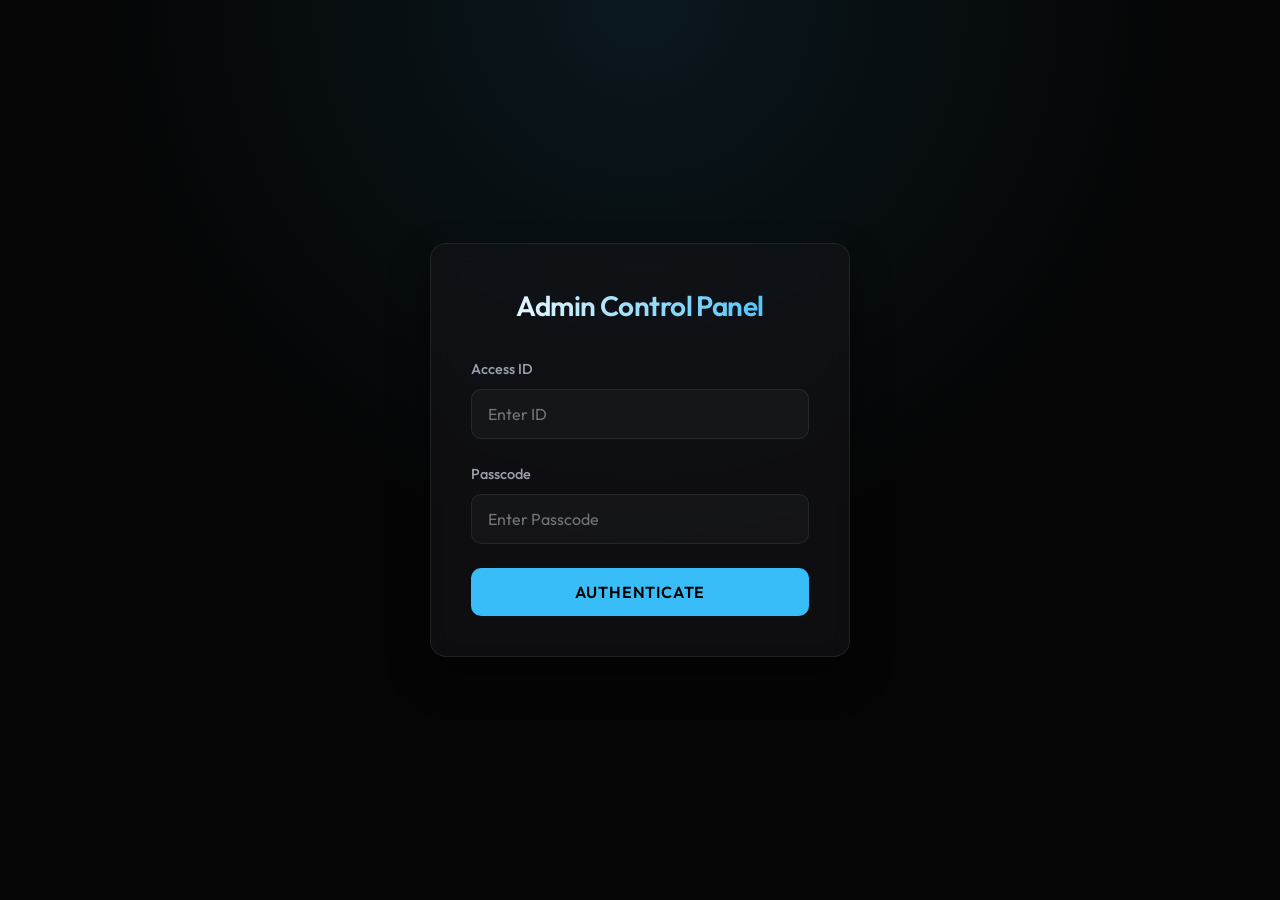
<file: admin.html>
<!DOCTYPE html>
<html lang="en">
<head>
    <meta charset="UTF-8">
    <meta name="viewport" content="width=device-width, initial-scale=1.0">
    <title>Admin Dashboard - RAHAT KHAN</title>
    <link rel="icon" type="image/gif" href="favicon.gif">
    <link href="https://fonts.googleapis.com/css2?family=Outfit:wght@300;400;500;600;700&display=swap" rel="stylesheet">
    <style>
        :root {
            --bg-base: #050505;
            --bg-panel: rgba(20, 20, 25, 0.6);
            --bg-input: rgba(255, 255, 255, 0.03);
            --text-main: #ffffff;
            --text-muted: #9ca3af;
            --primary: #38bdf8;
            --primary-hover: #0ea5e9;
            --danger: #ef4444;
            --success: #10b981;
            --border: rgba(255, 255, 255, 0.08);
            --border-glow: rgba(56, 189, 248, 0.3);
        }
        * { box-sizing: border-box; margin: 0; padding: 0; font-family: 'Outfit', sans-serif; }
        
        body { 
            background-color: var(--bg-base); 
            background-image: radial-gradient(circle at 50% 0%, rgba(56, 189, 248, 0.1) 0%, transparent 50%);
            color: var(--text-main); 
            line-height: 1.6;
            min-height: 100vh;
        }

        /* Glassmorphism Utilities */
        .glass {
            background: var(--bg-panel);
            backdrop-filter: blur(12px);
            -webkit-backdrop-filter: blur(12px);
            border: 1px solid var(--border);
            border-radius: 16px;
        }

        .container { max-width: 1000px; margin: 40px auto; padding: 0 20px; }
        
        h1, h2, h3, h4 { font-weight: 600; letter-spacing: -0.02em; }
        
        /* Login Screen */
        #login-screen {
            display: flex; flex-direction: column; align-items: center; justify-content: center; height: 100vh;
            padding: 20px;
        }
        .login-box {
            padding: 40px; width: 100%; max-width: 420px; text-align: center;
            box-shadow: 0 20px 40px rgba(0,0,0,0.4);
        }
        .login-box h2 { margin-bottom: 30px; font-size: 28px; background: linear-gradient(to right, #fff, #38bdf8); -webkit-background-clip: text; -webkit-text-fill-color: transparent; }
        
        /* Form Inputs */
        .input-group { margin-bottom: 24px; text-align: left; }
        .input-group label { display: block; margin-bottom: 8px; color: var(--text-muted); font-size: 0.9em; font-weight: 500; }
        .input-group input, .input-group textarea, .input-group select {
            width: 100%; padding: 14px 16px; background: var(--bg-input); border: 1px solid var(--border);
            border-radius: 10px; color: #fff; font-size: 1em; transition: all 0.3s ease;
            outline: none;
        }
        .input-group input:focus, .input-group textarea:focus, .input-group select:focus {
            border-color: var(--primary); box-shadow: 0 0 0 3px var(--border-glow);
            background: rgba(255,255,255,0.06);
        }
        textarea { resize: vertical; min-height: 120px; }

        /* Buttons */
        .btn {
            display: inline-flex; align-items: center; justify-content: center;
            background: var(--primary); color: #000; border: none; padding: 14px 28px; border-radius: 10px;
            font-weight: 600; cursor: pointer; transition: all 0.3s ease; width: 100%;
            font-size: 1em; text-transform: uppercase; letter-spacing: 0.05em;
        }
        .btn:hover { background: var(--primary-hover); transform: translateY(-2px); box-shadow: 0 10px 20px rgba(56, 189, 248, 0.2); }
        .btn:active { transform: translateY(0); }
        .btn-success { background: var(--success); color: #fff; }
        .btn-success:hover { background: #059669; box-shadow: 0 10px 20px rgba(16, 185, 129, 0.2); }
        .btn-danger { background: var(--danger); color: #fff; }
        .btn-danger:hover { background: #dc2626; box-shadow: 0 10px 20px rgba(239, 68, 68, 0.2); }
        .btn-outline { background: transparent; border: 1px solid var(--border); color: #fff; }
        .btn-outline:hover { background: rgba(255,255,255,0.05); border-color: #fff; box-shadow: none; }

        /* Dashboard Layout */
        #dashboard { display: none; padding-bottom: 80px; }
        .header-bar {
            display: flex; flex-direction: column; gap: 20px;
            margin-bottom: 40px; padding: 30px;
            background: linear-gradient(135deg, rgba(20,20,25,0.8), rgba(56,189,248,0.05));
        }
        @media(min-width: 768px) {
            .header-bar { flex-direction: row; justify-content: space-between; align-items: center; }
        }
        .header-actions { display: flex; gap: 12px; flex-wrap: wrap; }
        .header-actions .btn { width: auto; padding: 10px 20px; font-size: 0.85em; }

        /* Instruction Banner */
        .info-banner {
            background: rgba(56, 189, 248, 0.1); border-left: 4px solid var(--primary);
            padding: 20px; border-radius: 0 12px 12px 0; margin-bottom: 40px;
        }
        .info-banner h3 { color: var(--primary); margin-bottom: 8px; font-size: 1.1em; }
        .info-banner p { color: #d1d5db; font-size: 0.95em; }

        /* Sections */
        .section-card { padding: 30px; margin-bottom: 30px; transition: transform 0.3s ease; }
        .section-card:hover { border-color: rgba(255,255,255,0.15); }
        .section-header { margin-bottom: 25px; border-bottom: 1px solid var(--border); padding-bottom: 15px; }
        .section-header h3 { font-size: 1.4em; color: var(--primary); }

        .form-grid { display: grid; grid-template-columns: 1fr; gap: 0 24px; }
        @media(min-width: 768px) { .form-grid { grid-template-columns: 1fr 1fr; } }
        .full-width { grid-column: 1 / -1; }

        /* Lists (Projects/Skills) */
        .list-container {
            max-height: 250px; overflow-y: auto; background: rgba(0,0,0,0.2); 
            border-radius: 12px; padding: 10px; margin-bottom: 25px; border: 1px solid var(--border);
        }
        .list-container::-webkit-scrollbar { width: 6px; }
        .list-container::-webkit-scrollbar-track { background: transparent; }
        .list-container::-webkit-scrollbar-thumb { background: var(--border); border-radius: 10px; }
        
        .list-item {
            display: flex; justify-content: space-between; align-items: center;
            padding: 12px 16px; border-bottom: 1px solid var(--border);
            background: rgba(255,255,255,0.02); margin-bottom: 4px; border-radius: 8px;
            transition: background 0.2s;
        }
        .list-item:hover { background: rgba(255,255,255,0.05); }
        .list-item:last-child { border-bottom: none; margin-bottom: 0; }
        .list-item-title { font-weight: 500; font-size: 0.95em; white-space: nowrap; overflow: hidden; text-overflow: ellipsis; max-width: 70%; }
        .list-item-btn { padding: 6px 12px; font-size: 0.8em; border-radius: 6px; }

        /* Add New Form Box */
        .add-new-box {
            background: rgba(255,255,255,0.02); padding: 20px; border-radius: 12px;
            border: 1px dashed rgba(255,255,255,0.2);
        }
        .add-new-box h4 { margin-bottom: 20px; color: #fff; }

        /* Toast */
        .toast {
            position: fixed; bottom: 30px; right: 30px; background: var(--success); color: #fff; 
            padding: 16px 24px; border-radius: 12px; font-weight: 500;
            transform: translateY(100px); opacity: 0; transition: all 0.4s cubic-bezier(0.68, -0.55, 0.265, 1.55);
            box-shadow: 0 10px 30px rgba(16, 185, 129, 0.3); z-index: 1000;
        }
        .toast.show { transform: translateY(0); opacity: 1; }

        /* Animations */
        @keyframes fadeIn { from { opacity: 0; transform: translateY(20px); } to { opacity: 1; transform: translateY(0); } }
        .animate-enter { animation: fadeIn 0.6s ease forwards; }

        /* Small helpers */
        .img-preview-wrapper { margin-top: 10px; display: flex; align-items: center; gap: 15px; }
        .img-preview { width: 60px; height: 60px; border-radius: 50%; object-fit: cover; border: 2px solid var(--primary); display: none; }
    </style>
</head>
<body>

    <!-- Login Screen -->
    <div id="login-screen">
        <div class="login-box glass animate-enter">
            <h2>Admin Control Panel</h2>
            <div class="input-group">
                <label>Access ID</label>
                <input type="text" id="admin-id" placeholder="Enter ID">
            </div>
            <div class="input-group">
                <label>Passcode</label>
                <input type="password" id="admin-pass" placeholder="Enter Passcode">
            </div>
            <button class="btn" onclick="login()">Authenticate</button>
            <p id="login-err" style="color: var(--danger); margin-top: 20px; display: none; font-size: 0.9em; font-weight: 500;">Access Denied. Invalid Credentials.</p>
        </div>
    </div>

    <!-- Dashboard -->
    <div id="dashboard">
        
        <div class="container">
            <div class="header-bar glass animate-enter">
                <div>
                    <h1>Dashboard</h1>
                    <p style="color: var(--text-muted); font-size: 0.9em; margin-top: 5px;">Manage your website content seamlessly.</p>
                </div>
                <div class="header-actions">
                    <button class="btn" onclick="saveData()">Save Changes</button>
                    <button class="btn btn-success" onclick="downloadData()">Download data.json</button>
                    <button class="btn btn-outline" onclick="logout()">Logout</button>
                </div>
            </div>

            <div class="info-banner animate-enter" style="animation-delay: 0.1s;">
                <h3>🚀 Important: How to publish your changes</h3>
                <p>When you click <strong>"Save Changes"</strong>, the content is saved to your browser so you can preview it immediately on your computer. However, because your site is hosted statically, <strong>other people will not see the updates yet!</strong><br><br>
                To make changes live for everyone:<br>
                1. Click <strong>"Save Changes"</strong>.<br>
                2. Click <strong>"Download data.json"</strong>.<br>
                3. Upload and replace the <code>data.json</code> file in your GitHub/hosting provider.</p>
            </div>

            <!-- Home Section -->
            <div class="section-card glass animate-enter" style="animation-delay: 0.2s;">
                <div class="section-header">
                    <h3>Home & Hero Section</h3>
                </div>
                <div class="form-grid">
                    <div class="input-group">
                        <label>Full Name</label>
                        <input type="text" id="hero-name" placeholder="E.g. RAHAT KHAN">
                    </div>
                    <div class="input-group">
                        <label>Primary Role (First word typed)</label>
                        <input type="text" id="hero-role1" placeholder="E.g. VIDEO EDITOR">
                    </div>
                    <div class="input-group full-width">
                        <label>Secondary Roles (Comma separated for typing animation)</label>
                        <input type="text" id="hero-roles" placeholder="E.g. MOTION DESIGNER, COLORIST, CREATIVE DIRECTOR">
                    </div>
                    <div class="input-group full-width">
                        <label>Hero Biography / Intro Text</label>
                        <textarea id="hero-bio" placeholder="Introductory paragraph under the typing text..."></textarea>
                    </div>
                </div>
            </div>

            <!-- About Section -->
            <div class="section-card glass animate-enter" style="animation-delay: 0.3s;">
                <div class="section-header">
                    <h3>About Section</h3>
                </div>
                <div class="form-grid">
                    <div class="input-group full-width">
                        <label>About Image (Upload File)</label>
                        <input type="file" id="about-image-file" accept="image/*" onchange="encodeImageFileAsURL(this)">
                        <div class="img-preview-wrapper">
                            <img id="img-preview-el" class="img-preview" alt="Preview">
                            <input type="text" id="about-image" placeholder="...or paste image URL here directly" style="flex: 1;">
                        </div>
                    </div>
                    <div class="input-group full-width">
                        <label>About Description (HTML allowed)</label>
                        <textarea id="about-bio" placeholder="Write about yourself..."></textarea>
                    </div>
                </div>
            </div>

            <!-- Social Links Section -->
            <div class="section-card glass animate-enter" style="animation-delay: 0.4s;">
                <div class="section-header">
                    <h3>Contact & Social Links</h3>
                </div>
                <div class="form-grid">
                    <div class="input-group">
                        <label>Email Address</label>
                        <input type="email" id="social-email" placeholder="E.g. admin@example.com">
                    </div>
                    <div class="input-group">
                        <label>WhatsApp Number (with country code)</label>
                        <input type="text" id="social-wa" placeholder="E.g. +8801700000000">
                    </div>
                    <div class="input-group">
                        <label>Facebook URL</label>
                        <input type="url" id="social-fb" placeholder="https://facebook.com/...">
                    </div>
                    <div class="input-group">
                        <label>Instagram URL</label>
                        <input type="url" id="social-insta" placeholder="https://instagram.com/...">
                    </div>
                    <div class="input-group">
                        <label>YouTube URL</label>
                        <input type="url" id="social-yt" placeholder="https://youtube.com/...">
                    </div>
                </div>
            </div>
            
            <!-- Manage Portfolio -->
            <div class="section-card glass animate-enter" style="animation-delay: 0.5s;">
                <div class="section-header">
                    <h3>Manage Portfolio Projects</h3>
                </div>
                
                <div id="projects-list" class="list-container">
                    <!-- Filled by JS -->
                </div>

                <div class="add-new-box">
                    <h4>Add New Project</h4>
                    <div class="form-grid">
                        <div class="input-group full-width">
                            <label>Project Title</label>
                            <input type="text" id="new-proj-title" placeholder="E.g. Epic Gaming Montage">
                        </div>
                        <div class="input-group">
                            <label>Category</label>
                            <select id="new-proj-category">
                                <option value="video-editing">Video Editing</option>
                                <option value="motion-graphics">Motion Graphics</option>
                                <option value="youtube">YouTube Videos</option>
                                <option value="shorts">Shorts & Reels</option>
                                <option value="gaming">Gaming Videos</option>
                            </select>
                        </div>
                        <div class="input-group">
                            <label>YouTube Video URL (Must be valid)</label>
                            <input type="url" id="new-proj-url" placeholder="https://www.youtube.com/watch?v=...">
                        </div>
                        <div class="input-group full-width">
                            <label>Brief Summary</label>
                            <input type="text" id="new-proj-summary" placeholder="A short description of the project...">
                        </div>
                    </div>
                    <button onclick="addProject()" class="btn btn-outline" style="width: auto; padding: 10px 24px; margin-top: 10px;">+ Add Project</button>
                </div>
            </div>

            <!-- Manage Skills -->
            <div class="section-card glass animate-enter" style="animation-delay: 0.6s;">
                <div class="section-header">
                    <h3>Manage Software Skills</h3>
                </div>
                
                <div id="skills-list" class="list-container">
                    <!-- Filled by JS -->
                </div>

                <div class="add-new-box">
                    <h4>Add New Skill</h4>
                    <div class="form-grid">
                        <div class="input-group">
                            <label>Skill Name</label>
                            <input type="text" id="new-skill-name" placeholder="E.g. Final Cut Pro">
                        </div>
                        <div class="input-group">
                            <label>Short Abbreviation (2-3 letters)</label>
                            <input type="text" id="new-skill-abbr" placeholder="E.g. Fc" maxlength="3">
                        </div>
                        <div class="input-group">
                            <label>Proficiency (%)</label>
                            <input type="number" id="new-skill-prof" placeholder="95" min="0" max="100">
                        </div>
                        <div class="input-group">
                            <label>Category</label>
                            <input type="text" id="new-skill-category" placeholder="E.g. Video Editing">
                        </div>
                        <div class="input-group full-width">
                            <label>Description</label>
                            <input type="text" id="new-skill-desc" placeholder="A short description of your expertise...">
                        </div>
                    </div>
                    <button onclick="addSkill()" class="btn btn-outline" style="width: auto; padding: 10px 24px; margin-top: 10px;">+ Add Skill</button>
                </div>
            </div>

        </div>
    </div>

    <div class="toast" id="toast">✅ Changes Saved! Now download data.json and publish.</div>

    <script type="module">
        import { DEFAULT_PROJECTS } from './js/portfolio.js';
        import { DEFAULT_SKILLS } from './js/skills.js';
        
        // Default Admin Credentials
        const ADMIN_ID = "r";
        const ADMIN_PASS = "r";

        let currentData = {
            home: { hero: {} },
            about: { main: {} },
            socialLinks: {},
            skills: null,
            projects: null
        };

        window.encodeImageFileAsURL = function(element) {
            const file = element.files[0];
            if (!file) return;
            const reader = new FileReader();
            reader.onloadend = function() {
                const b64 = reader.result;
                document.getElementById('about-image').value = b64;
                const preview = document.getElementById('img-preview-el');
                preview.src = b64;
                preview.style.display = 'block';
            }
            reader.readAsDataURL(file);
        }

        window.login = function() {
            const id = document.getElementById('admin-id').value;
            const pass = document.getElementById('admin-pass').value;
            
            if (id === ADMIN_ID && pass === ADMIN_PASS) {
                sessionStorage.setItem('isAdmin', 'true');
                showDashboard();
            } else {
                document.getElementById('login-err').style.display = 'block';
            }
        }

        window.logout = function() {
            sessionStorage.removeItem('isAdmin');
            window.location.reload();
        }

        function showDashboard() {
            document.getElementById('login-screen').style.display = 'none';
            const dash = document.getElementById('dashboard');
            dash.style.display = 'block';
            loadData();
        }

        async function loadData() {
            let saved = localStorage.getItem('cmsData');
            
            if (!saved) {
                try {
                    const res = await fetch('/data.json');
                    if (res.ok) {
                        saved = await res.text();
                    }
                } catch(e) {
                    console.warn("Could not load data.json from server.");
                }
            }
            
            if (saved) {
                try {
                    currentData = JSON.parse(saved);
                } catch(e){}
            }

            // Populate Fields safely
            document.getElementById('hero-name').value = currentData.home?.hero?.fullName || '';
            document.getElementById('hero-role1').value = currentData.home?.hero?.primaryRole || '';
            document.getElementById('hero-roles').value = (currentData.home?.hero?.secondaryRoles || []).join(', ');
            document.getElementById('hero-bio').value = currentData.home?.hero?.bioSummary || '';

            const imgVal = currentData.about?.main?.image || '';
            document.getElementById('about-image').value = imgVal;
            if(imgVal) {
                const preview = document.getElementById('img-preview-el');
                preview.src = imgVal;
                preview.style.display = 'block';
            }
            document.getElementById('about-bio').value = currentData.about?.main?.biography || '';

            document.getElementById('social-email').value = currentData.socialLinks?.email || '';
            document.getElementById('social-wa').value = currentData.socialLinks?.whatsapp || '';
            document.getElementById('social-fb').value = currentData.socialLinks?.facebook || '';
            document.getElementById('social-insta').value = currentData.socialLinks?.instagram || '';
            document.getElementById('social-yt').value = currentData.socialLinks?.youtube || '';

            if (!currentData.projects) {
                currentData.projects = JSON.parse(JSON.stringify(DEFAULT_PROJECTS));
            }
            if (!currentData.skills) {
                currentData.skills = JSON.parse(JSON.stringify(DEFAULT_SKILLS));
            }
            renderProjectsList();
            renderSkillsList();
        }

        window.renderSkillsList = function() {
            const list = document.getElementById('skills-list');
            list.innerHTML = '';
            if(!currentData.skills || currentData.skills.length === 0) {
                list.innerHTML = '<p style="color: var(--text-muted); font-size:0.9em; padding: 10px;">No skills added yet.</p>';
                return;
            }
            currentData.skills.forEach((skill, idx) => {
                const div = document.createElement('div');
                div.className = 'list-item';
                div.innerHTML = `
                    <span class="list-item-title">${skill.name} <span style="color:var(--text-muted);">(${skill.proficiency}%)</span></span>
                    <button onclick="deleteSkill(${idx})" class="btn btn-danger list-item-btn">Remove</button>
                `;
                list.appendChild(div);
            });
        }

        window.deleteSkill = function(index) {
            if(confirm("Are you sure you want to remove this skill?")) {
                currentData.skills.splice(index, 1);
                renderSkillsList();
            }
        }

        window.addSkill = function() {
            const name = document.getElementById('new-skill-name').value;
            const abbr = document.getElementById('new-skill-abbr').value;
            const prof = document.getElementById('new-skill-prof').value;
            const category = document.getElementById('new-skill-category').value;
            const desc = document.getElementById('new-skill-desc').value;

            if(!name || !abbr || !prof) {
                alert("Name, Abbreviation, and Proficiency are required!");
                return;
            }

            const newSkill = {
                id: name.toLowerCase().replace(/[^a-z0-9]+/g, '-'),
                name: name,
                category: category || 'General',
                abbr: abbr,
                brandColor: '#38bdf8',
                bgDark: '#1a1a24',
                levelTitle: `${category} — Intermediate (${prof}%)`,
                proficiency: parseInt(prof),
                description: desc,
                features: ['Professional Workflow', 'Creative Excellence']
            };

            currentData.skills.push(newSkill);
            renderSkillsList();

            document.getElementById('new-skill-name').value = '';
            document.getElementById('new-skill-abbr').value = '';
            document.getElementById('new-skill-prof').value = '';
            document.getElementById('new-skill-category').value = '';
            document.getElementById('new-skill-desc').value = '';
        }

        window.renderProjectsList = function() {
            const list = document.getElementById('projects-list');
            list.innerHTML = '';
            if(!currentData.projects || currentData.projects.length === 0) {
                list.innerHTML = '<p style="color: var(--text-muted); font-size:0.9em; padding: 10px;">No projects added yet.</p>';
                return;
            }
            currentData.projects.forEach((proj, idx) => {
                const div = document.createElement('div');
                div.className = 'list-item';
                div.innerHTML = `
                    <span class="list-item-title">${proj.title} <span style="color:var(--primary); font-size: 0.85em;">[${proj.categoryName}]</span></span>
                    <button onclick="deleteProject(${idx})" class="btn btn-danger list-item-btn">Remove</button>
                `;
                list.appendChild(div);
            });
        }

        window.deleteProject = function(index) {
            if(confirm("Are you sure you want to delete this project?")) {
                currentData.projects.splice(index, 1);
                renderProjectsList();
            }
        }

        window.addProject = function() {
            const title = document.getElementById('new-proj-title').value;
            const cat = document.getElementById('new-proj-category');
            const category = cat.value;
            const categoryName = cat.options[cat.selectedIndex].text;
            const summary = document.getElementById('new-proj-summary').value;
            const url = document.getElementById('new-proj-url').value;

            if(!title || !url) {
                alert("Project Title and Video URL are required!");
                return;
            }

            const newProj = {
                id: title.toLowerCase().replace(/[^a-z0-9]+/g, '-'),
                slug: title.toLowerCase().replace(/[^a-z0-9]+/g, '-'),
                title: title,
                category: category,
                categoryName: categoryName,
                aspectRatio: '16-9',
                duration: '',
                summary: summary,
                client: 'Independent',
                software: ['Premiere Pro', 'After Effects'],
                deliverable: '1080p / 4K',
                soundDesign: '',
                colorGradingNote: '',
                videoUrl: url,
                thumbnail: '',
                gradient: 'linear-gradient(135deg, #090a14 0%, #1e1338 50%, #082136 100%)',
                accentColor: '#38bdf8',
                badge: 'NEW'
            };

            currentData.projects.push(newProj);
            renderProjectsList();

            document.getElementById('new-proj-title').value = '';
            document.getElementById('new-proj-summary').value = '';
            document.getElementById('new-proj-url').value = '';
        }

        window.saveData = function() {
            // Read Fields
            if(!currentData.home) currentData.home = { hero: {} };
            if(!currentData.about) currentData.about = { main: {} };
            if(!currentData.socialLinks) currentData.socialLinks = {};

            currentData.home.hero.fullName = document.getElementById('hero-name').value;
            currentData.home.hero.primaryRole = document.getElementById('hero-role1').value;
            const rolesText = document.getElementById('hero-roles').value;
            currentData.home.hero.secondaryRoles = rolesText ? rolesText.split(',').map(r => r.trim()) : [];
            currentData.home.hero.bioSummary = document.getElementById('hero-bio').value;

            currentData.about.main.image = document.getElementById('about-image').value;
            currentData.about.main.biography = document.getElementById('about-bio').value;

            currentData.socialLinks.email = document.getElementById('social-email').value;
            currentData.socialLinks.whatsapp = document.getElementById('social-wa').value;
            currentData.socialLinks.facebook = document.getElementById('social-fb').value;
            currentData.socialLinks.instagram = document.getElementById('social-insta').value;
            currentData.socialLinks.youtube = document.getElementById('social-yt').value;

            // Save to localStorage
            localStorage.setItem('cmsData', JSON.stringify(currentData));
            
            // Attempt to save to local API if running (will silently fail on static hosting)
            try {
                fetch('/api/save', {
                    method: 'POST',
                    headers: { 'Content-Type': 'application/json' },
                    body: JSON.stringify(currentData)
                }).catch(() => {});
            } catch(e) {}
            
            // Show Toast
            const toast = document.getElementById('toast');
            toast.classList.add('show');
            setTimeout(() => toast.classList.remove('show'), 4000);
        }

        window.downloadData = function() {
            if (!currentData) return;
            // Ensure we have all latest changes before downloading
            window.saveData();
            
            const dataStr = "data:text/json;charset=utf-8," + encodeURIComponent(JSON.stringify(currentData, null, 2));
            const dlAnchorElem = document.createElement('a');
            dlAnchorElem.setAttribute("href", dataStr);
            dlAnchorElem.setAttribute("download", "data.json");
            dlAnchorElem.click();
            dlAnchorElem.remove();
        }

        // Check login state on load
        if (sessionStorage.getItem('isAdmin') === 'true') {
            showDashboard();
        }
    </script>
</body>
</html>
</file>
